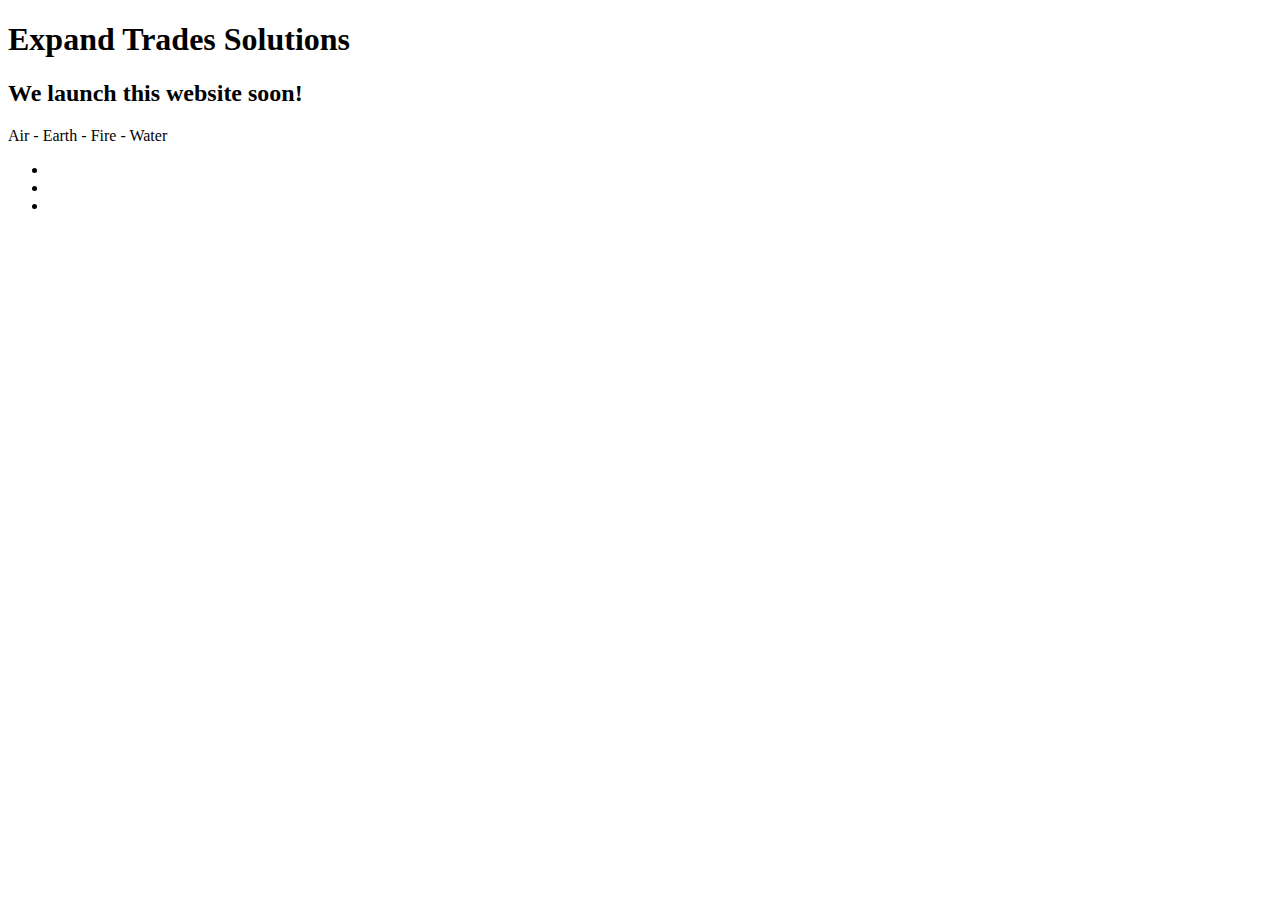
<file: index.html>
<!DOCTYPE html PUBLIC "-//W3C//DTD XHTML 1.0 Transitional//EN" "http://www.w3.org/TR/xhtml1/DTD/xhtml1-transitional.dtd">
<html xmlns="http://www.w3.org/1999/xhtml">
<head>
<meta http-equiv="Content-Type" content="text/html; charset=utf-8" />
<title>Coming Soon</title>
<link href="https://www.successagency.com/di/coming-soon-demo/ego-cafe-22/tools/style.css" rel="stylesheet" type="text/css" media="screen" />
<script type="text/javascript" src="https://www.successagency.com/di/coming-soon-demo/ego-cafe-22/tools/jquery.min.js"></script> 
<link href='https://fonts.googleapis.com/css?family=Josefin+Sans:600,700|Damion' rel='stylesheet' type='text/css'>
<meta name="viewport" content="width=device-width, initial-scale = 1.0, user-scalable = no">

</head>
<body>
<div class="black"></div>
<div id="wrapper">
	<div id="header">
		<h1>Expand Trades Solutions</h1>
		<h2><strong class="sep-one"></strong>We launch this website soon!<strong class="sep-two"></strong></h2>
	</div>
	<div id="middle">
		<p>Air - Earth - Fire - Water </p>
	</div>
	<div id="footer">
		<div>
		<ul class="social">
			<li class="facebook"><a href="#"></li>
			<li class="twitter"><a href="#"></li>
			<li class="youtube"><a href="#"></li>
		</ul>
		</div>
	</div>
</div>
</body>
</html>
</file>
